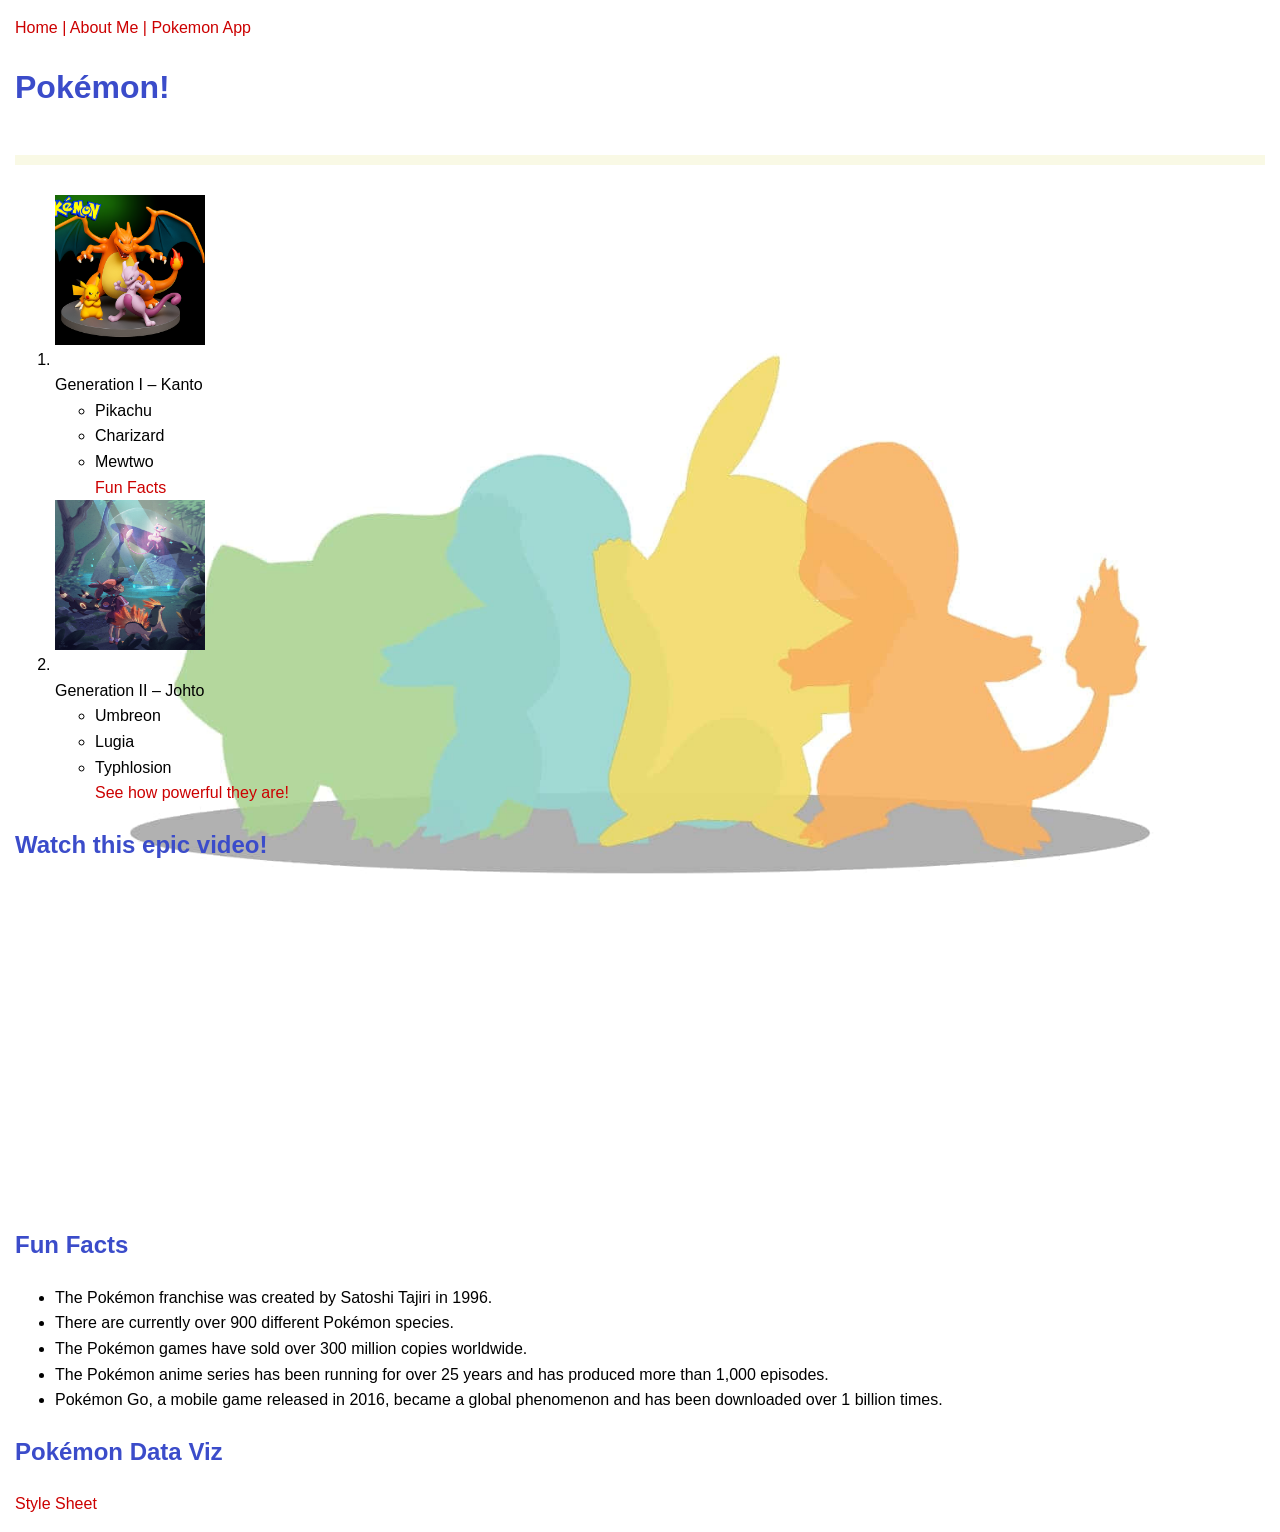
<file: scratch.html>
<!DOCTYPE html>
<html lang="en">
<head>
  <meta charset="UTF-8" />
  <meta name="viewport" content="width=device-width, initial-scale=1.0" />
  <title>Pokemon Scratch</title>
  <link rel="stylesheet" href="style2.css">
</head>
<body class="homebg">
  <a href="scratch.html"> Home | </a>
  <a href="bootstrap/index.html"> About Me | </a>
  <a href="app.html">Pokemon App</a>
  <h1>Pokémon!</h1>
  <div class="spacer"></div>
  <div class="section"><div></div>
  <div class="highlight"></div>
  </div>
  <ol>
    <li>
    <img src="images/charizard.png" alt="Charizard" width="150" height="150"> <br>
       Generation I – Kanto
      <ul>
        <li>Pikachu</li>
        <li>Charizard</li>
        <li>Mewtwo</li>
        <a href ="#funfacts">Fun Facts</a>
      </ul>
    </li>
    <li>
      <img src="images/gen2.jpg" alt="Gen 2" width="150" height="150"> <br>

      Generation II – Johto
      <ul>
        <li>Umbreon</li>
        <li>Lugia</li>
        <li>Typhlosion</li>
        <a href ="#pdv">See how powerful they are!</a>
      </ul>
    </li>
  </ol>
  
  <h2>Watch this epic video!</h2>
  <iframe 
width="560" 
height="315" 
src="https://www.youtube.com/embed/wMzwcIG8vgk?list=PLQWzKIaERirwv9M89dxN3bNLY0PyuChOU" 
title="A Glimpse into the World of Pokémon" 
frameborder="0" 
allow="accelerometer; autoplay; clipboard-write; encrypted-media; gyroscope; picture-in-picture; web-share" 
referrerpolicy="strict-origin-when-cross-origin" 
allowfullscreen>
</iframe>
  <h2 id="funfacts">Fun Facts</h2>
  <ul>
    <li>The Pokémon franchise was created by Satoshi Tajiri in 1996.</li>
    <li>There are currently over 900 different Pokémon species.</li>
    <li>The Pokémon games have sold over 300 million copies worldwide.</li>
    <li>The Pokémon anime series has been running for over 25 years and has produced more than 1,000 episodes.</li>
    <li>Pokémon Go, a mobile game released in 2016, became a global phenomenon and has been downloaded over 1 billion times.</li>
  </ul>

  <h2 id="pdv">Pokémon Data Viz</h2>
  <div class='tableauPlaceholder' id='viz1781386259696' style='position: relative'>
    <noscript>
      <a href='#'>
        <img alt=' ' src='https://public.tableau.com/static/images/4K/4KRZHT2SF/1_rss.png' style='border: none' />
      </a>
    </noscript>
    <object class='tableauViz' style='display:none;'>
      <param name='host_url' value='https%3A%2F%2Fpublic.tableau.com%2F' />
      <param name='embed_code_version' value='3' />
      <param name='path' value='shared&#47;4KRZHT2SF' />
      <param name='toolbar' value='yes' />
      <param name='static_image' value='https://public.tableau.com/static/images/4K/4KRZHT2SF/1.png' />
      <param name='animate_transition' value='yes' />
      <param name='display_static_image' value='yes' />
      <param name='display_spinner' value='yes' />
      <param name='display_overlay' value='yes' />
      <param name='display_count' value='yes' />
      <param name='language' value='en-US' />
    </object>
  </div>
  <script type='text/javascript'>
    var divElement = document.getElementById('viz1781386259696');
    var vizElement = divElement.getElementsByTagName('object')[0];
    if (divElement.offsetWidth > 800) {
      vizElement.style.width = '900px';
      vizElement.style.height = '707px';
    } else if (divElement.offsetWidth > 500) {
      vizElement.style.width = '900px';
      vizElement.style.height = '707px';
    } else {
      vizElement.style.width = '900px';
      vizElement.style.height = '707px';
    }
    var scriptElement = document.createElement('script');
    scriptElement.src = 'https://public.tableau.com/javascripts/api/viz_v1.js';
    vizElement.parentNode.insertBefore(scriptElement, vizElement);
  </script>
   <a href="style2.css">Style Sheet</a>
</body>
</html>
</file>
<file: style2.css>
body {
            font-family: 'Trebuchet MS', sans-serif;
            margin: 15px;
            line-height: 1.6;
        }
        h1, h2 {
            color: #3b4cca;
        }
        img {
            border-radius: 0;
            margin-bottom: 20px;
        }
        a {
            color: #cc0000;
            text-decoration: none;
        }
        a:hover {
            text-decoration: underline;
        }
        .homebg {
            background-image: url('../images/1stgenbg.jpg'); 
            background-size: cover;
            background-position: center;
            background-attachment: fixed;
            min-height: 100vh;
        }
        .spacer {
            height: 20px;
        }
        .section {
            margin-bottom: 30px;
        }
        .highlight {
            background-color: rgba(248, 248, 225, 0.849);
            padding: 5px;
        }
</file>
